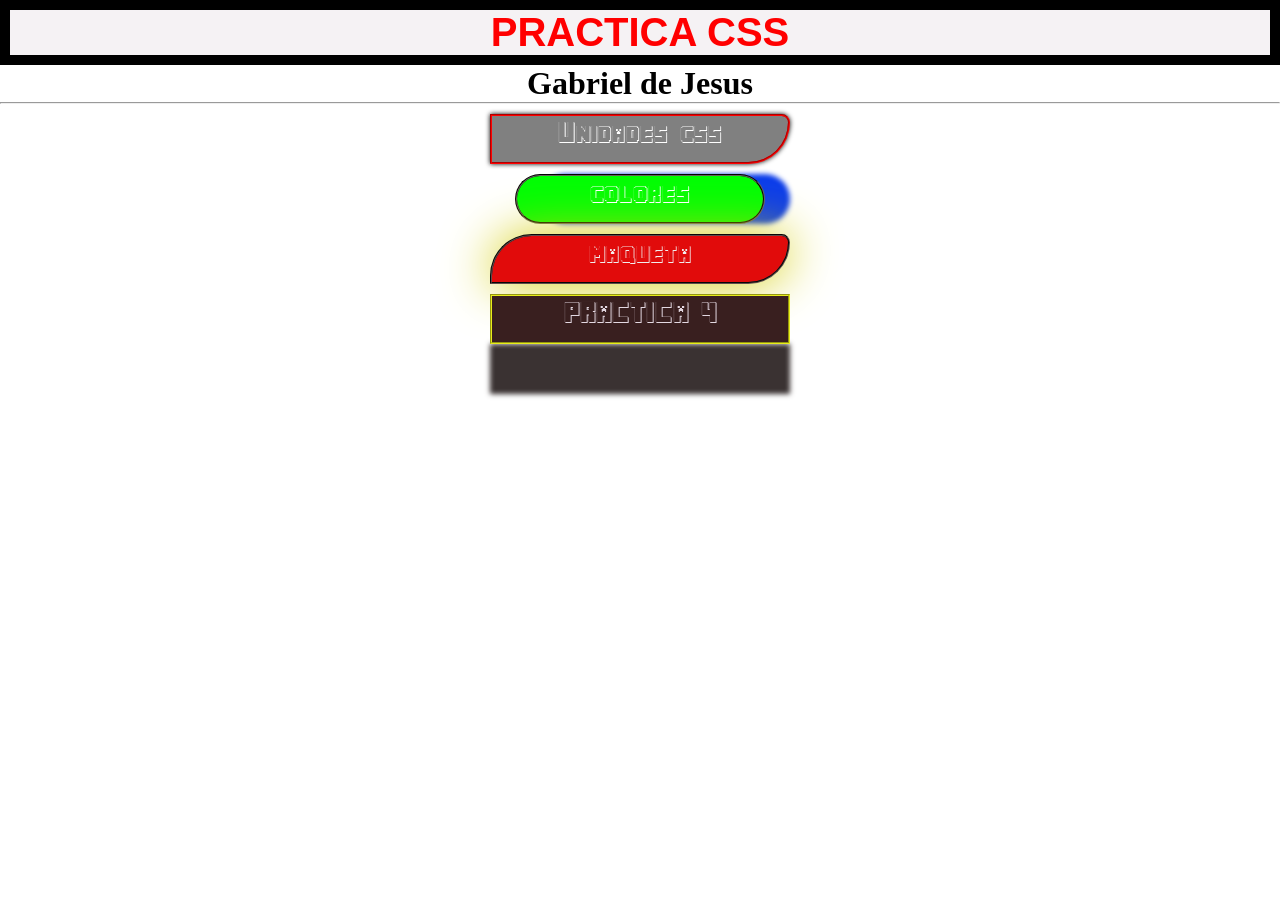
<file: index.html>
<!DOCTYPE html>
<html lang="en">
<head>
    <meta charset="UTF-8">
    <meta name="viewport" content="width=device-width, initial-scale=1.0">
    <title>Practicas html</title>
    <link rel="stylesheet" href="estilos.css">
    <style>
        .h1{
            color: red;
            font-size: 20px;
            border: 2px solid black;
            text-align: center;
            margin: 10px;
        }
    </style>
</head>
<body>
    
    <div style="color: red; font-size: 40px; font-family: Arial, sans-serif;font-weight: bold; text-align: center; background: #f5f2f4; border: 10px solid black">

        PRACTICA CSS
    </div>
    <center><h1>Gabriel de Jesus</h1></center>
    <hr>
    <a id="boton1" href="01unidades.html">Unidades css</a>
    <a id="boton2" href="02unidades.html">colores</a>
    <a id="boton3" href="maqueta.html">maqueta</a>
    <a id="boton4" href="11media.html">PRACTICA 4</a>
    
</body>
</html>
</file>
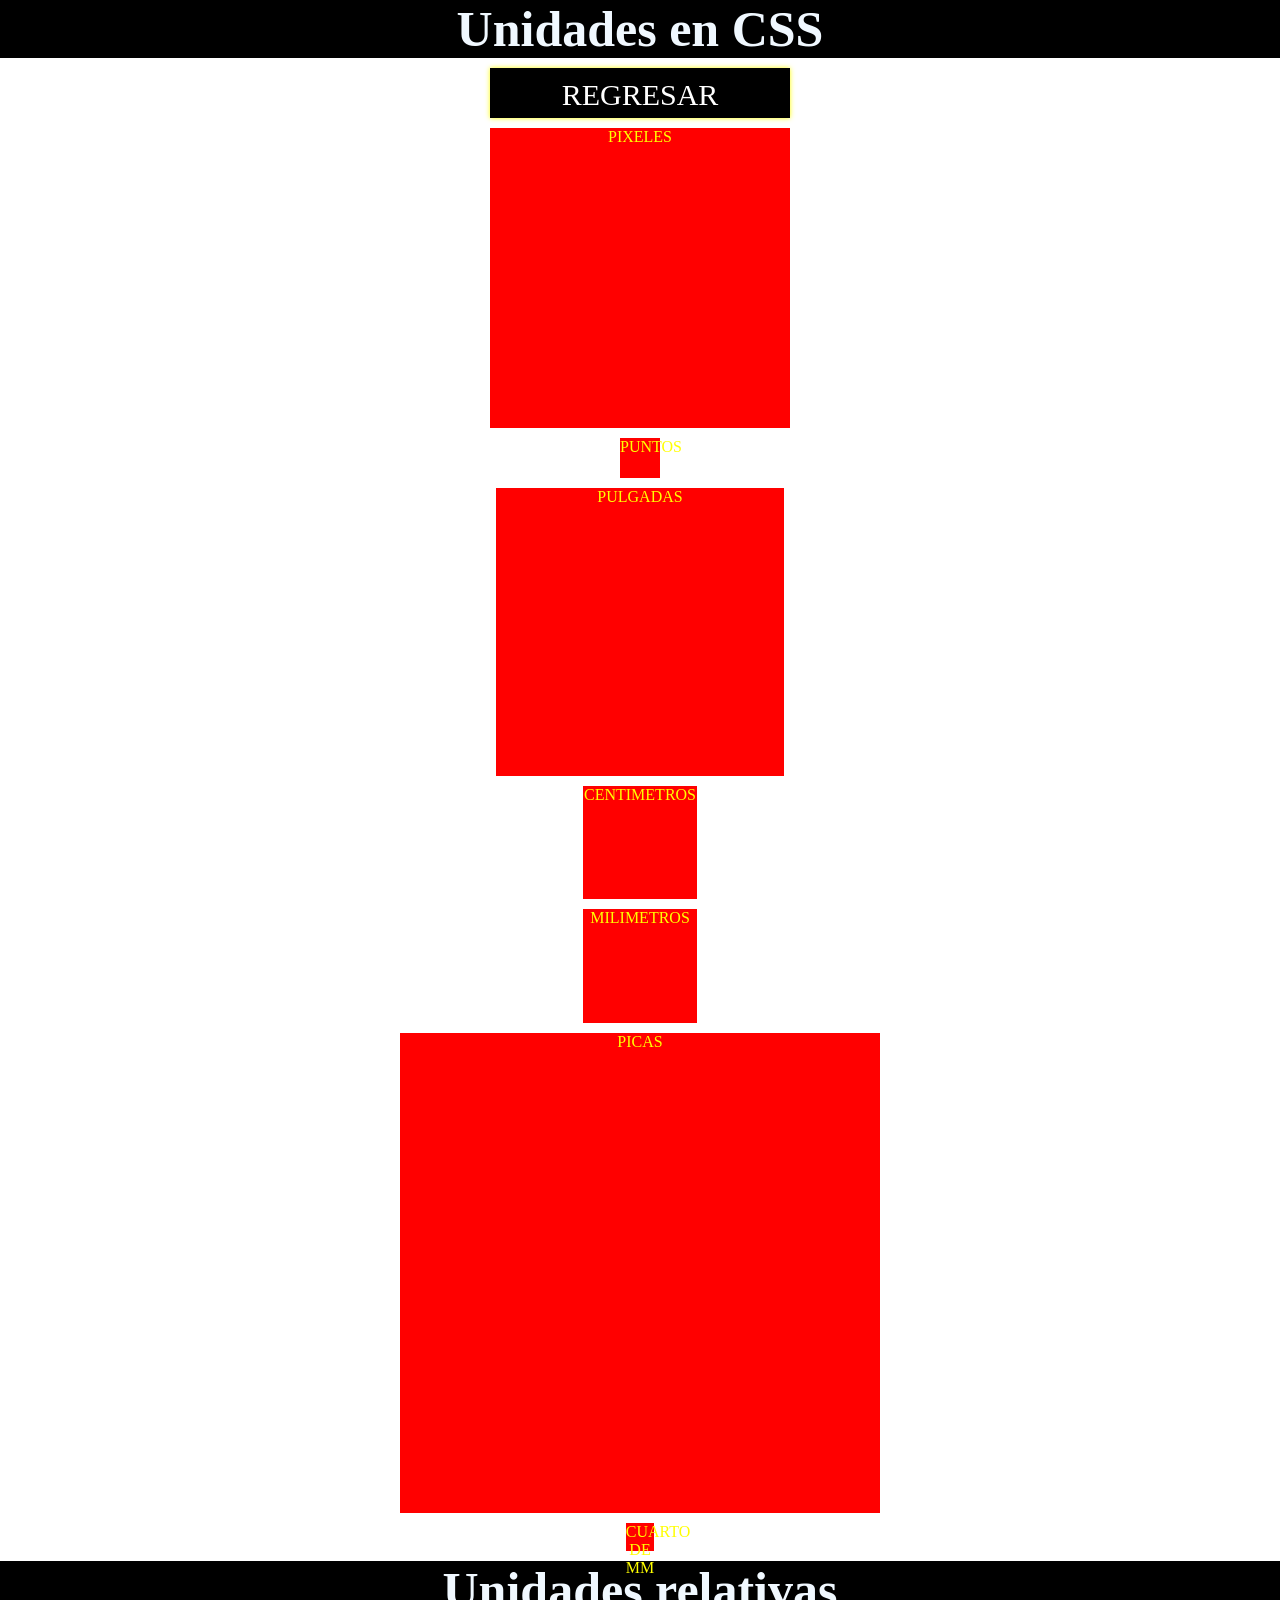
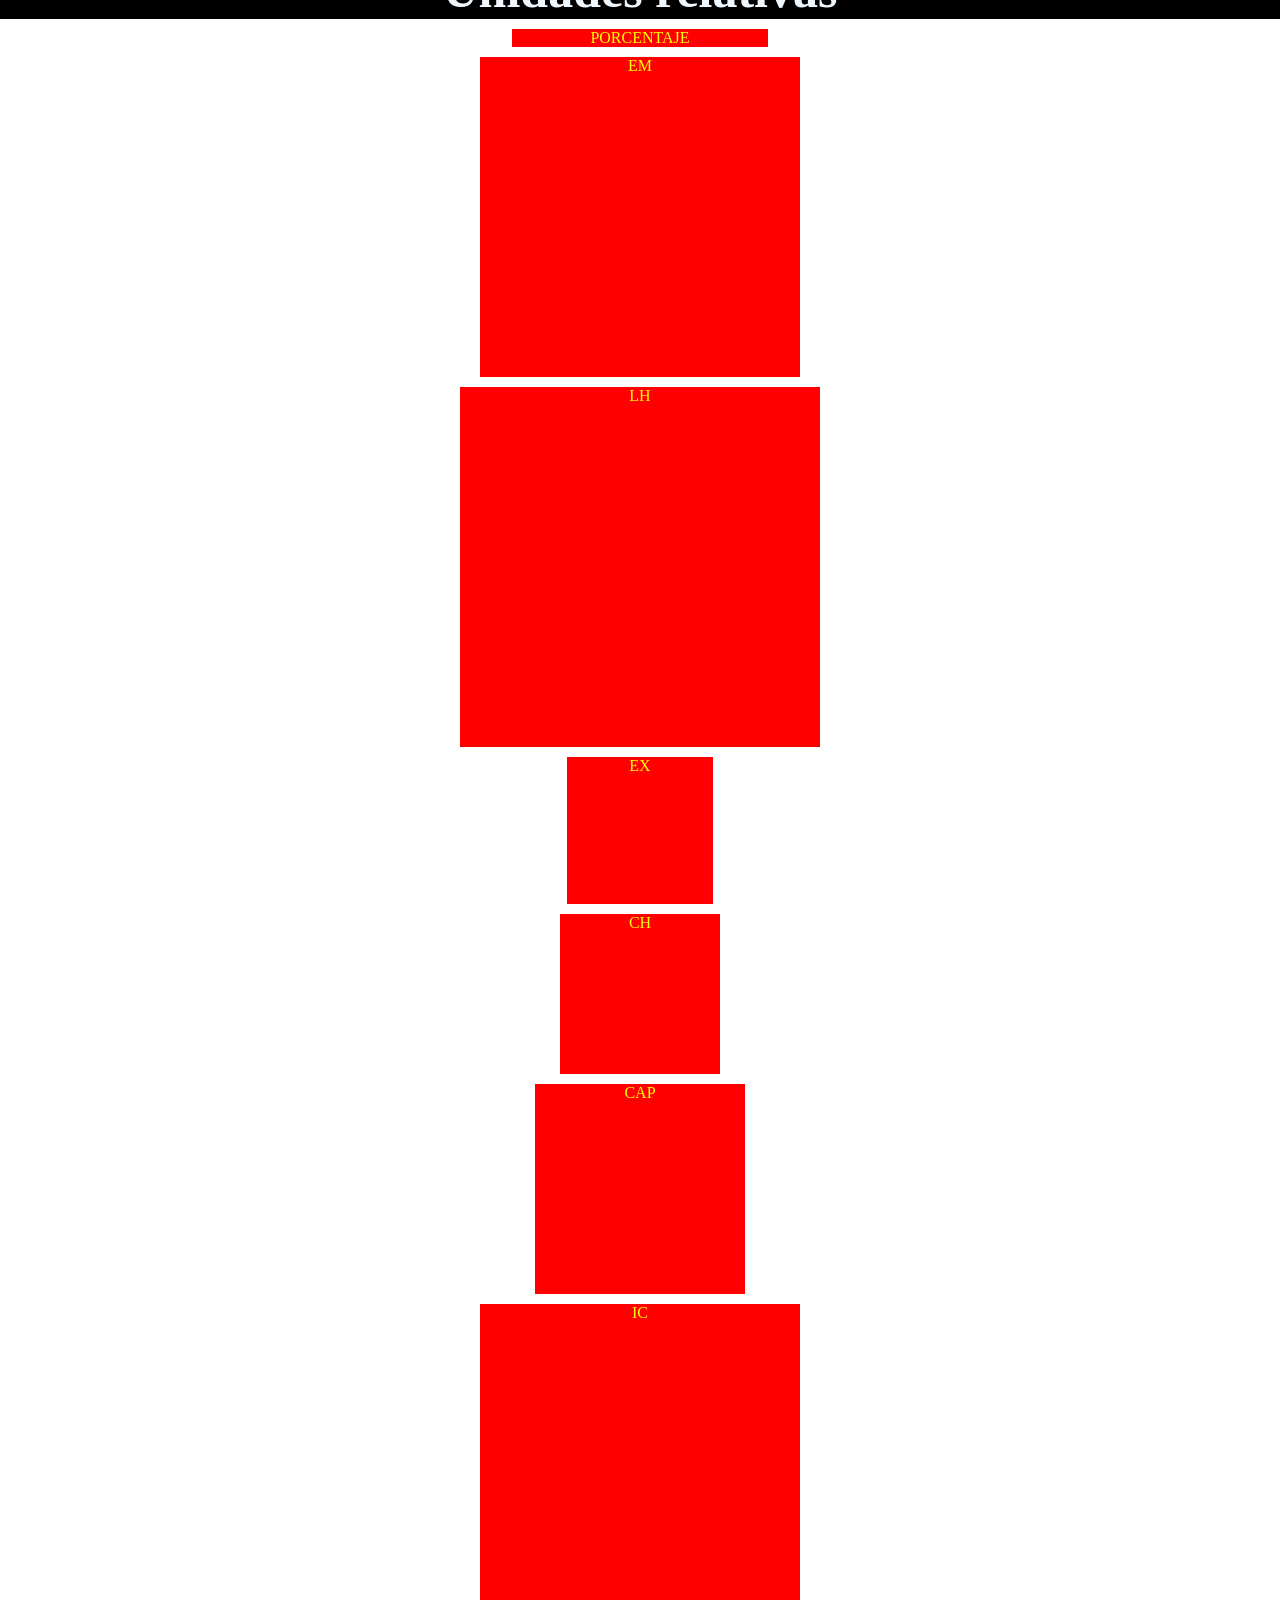
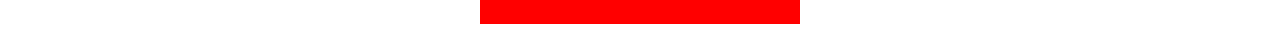
<file: 01unidades.html>
<!DOCTYPE html>
<html lang="en">
<head>
    <meta charset="UTF-8">
    <meta name="viewport" content="width=device-width, initial-scale=1.0">
    <title>Unidades en css</title>
    <link rel="stylesheet" href="css/01unidades.css">
</head>
<body>
    <h1>Unidades en CSS</h1>
    <a href="index.html">REGRESAR</a>
    <div id="uno">PIXELES</div>
    <div id="dos">PUNTOS</div>
    <div id="tres">PULGADAS</div>
    <div id="cuatro">CENTIMETROS</div>
    <div id="cinco">MILIMETROS</div>
    <div id="seis">PICAS</div>
    <div id="siete">CUARTO DE MM</div>

    <h1>Unidades relativas</h1>
    <div id="ocho">PORCENTAJE</div>
    <div id="nueve">EM</div>
    <div id="diez">LH</div>
    <div id="once">EX</div>
    <div id="doce">CH</div>
    <div id="trece">CAP</div>
    <div id="catorce">IC</div>
</body>
</html>
</file>
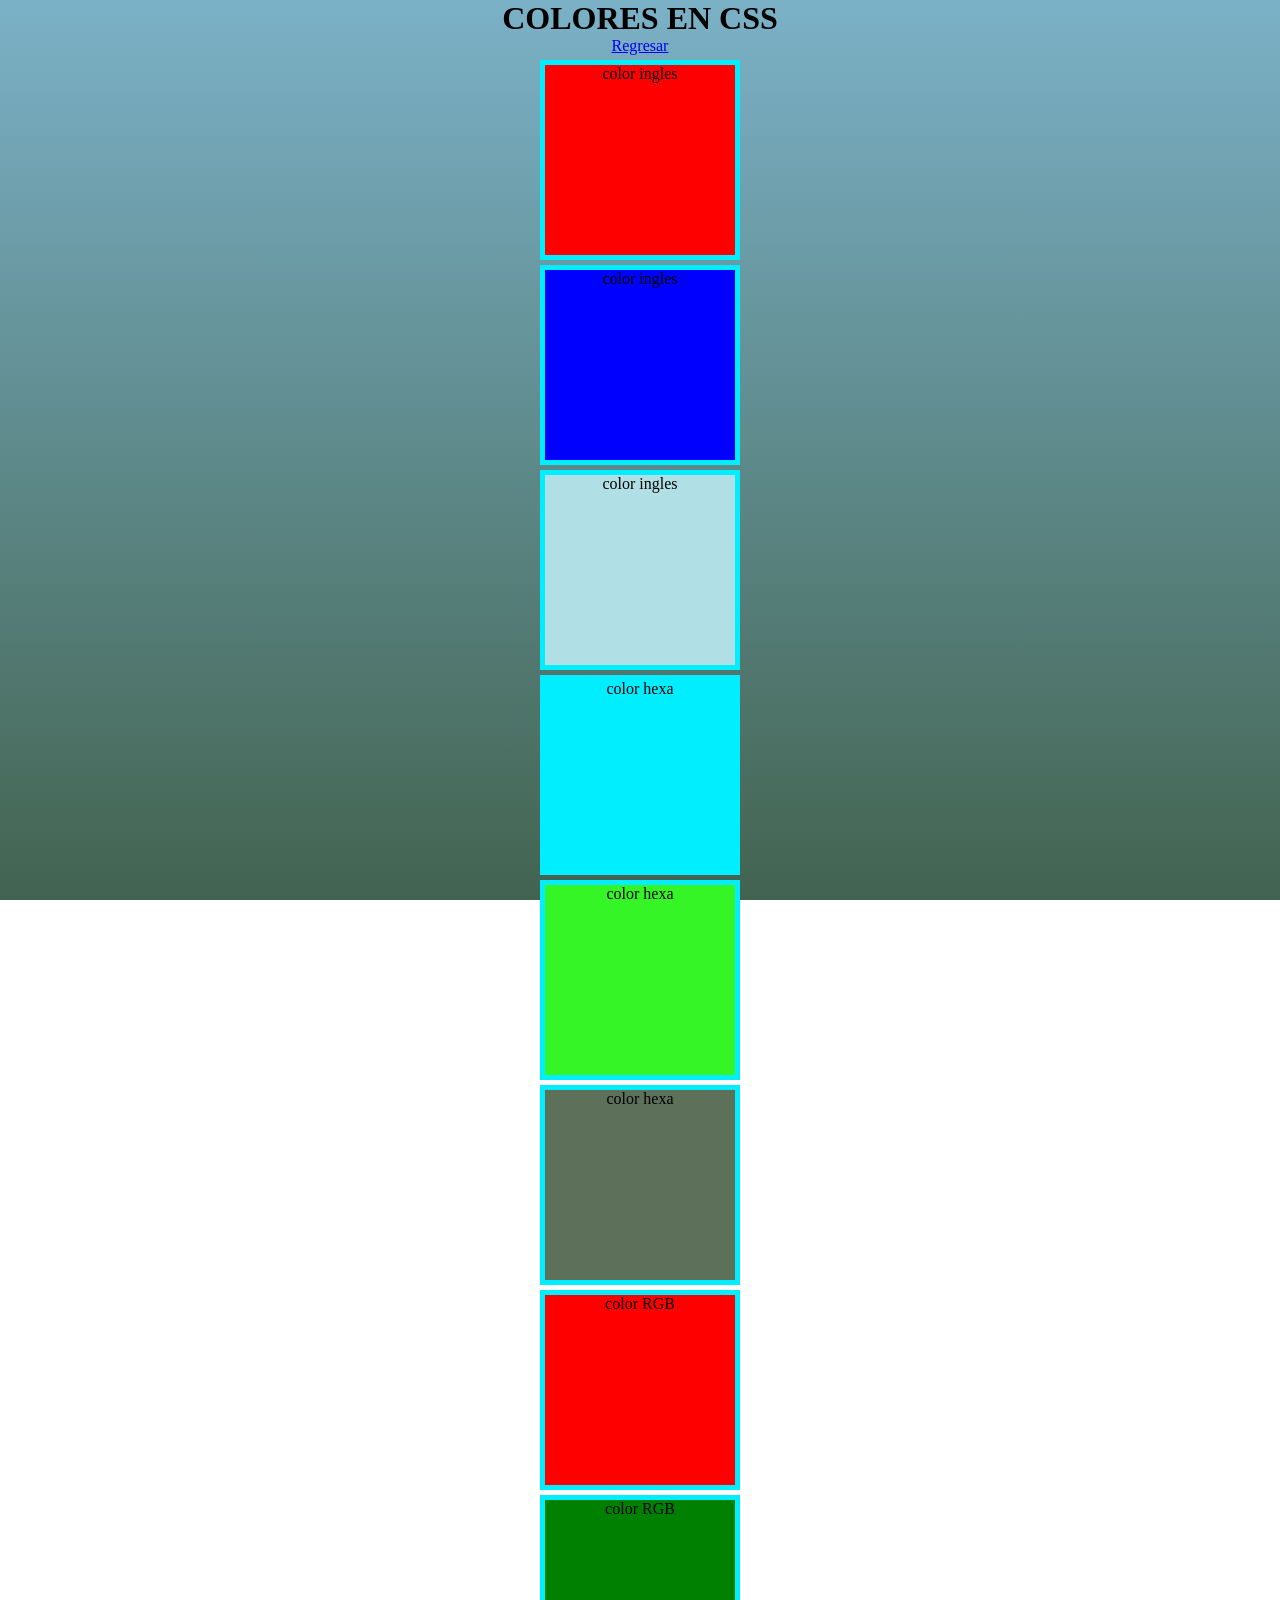
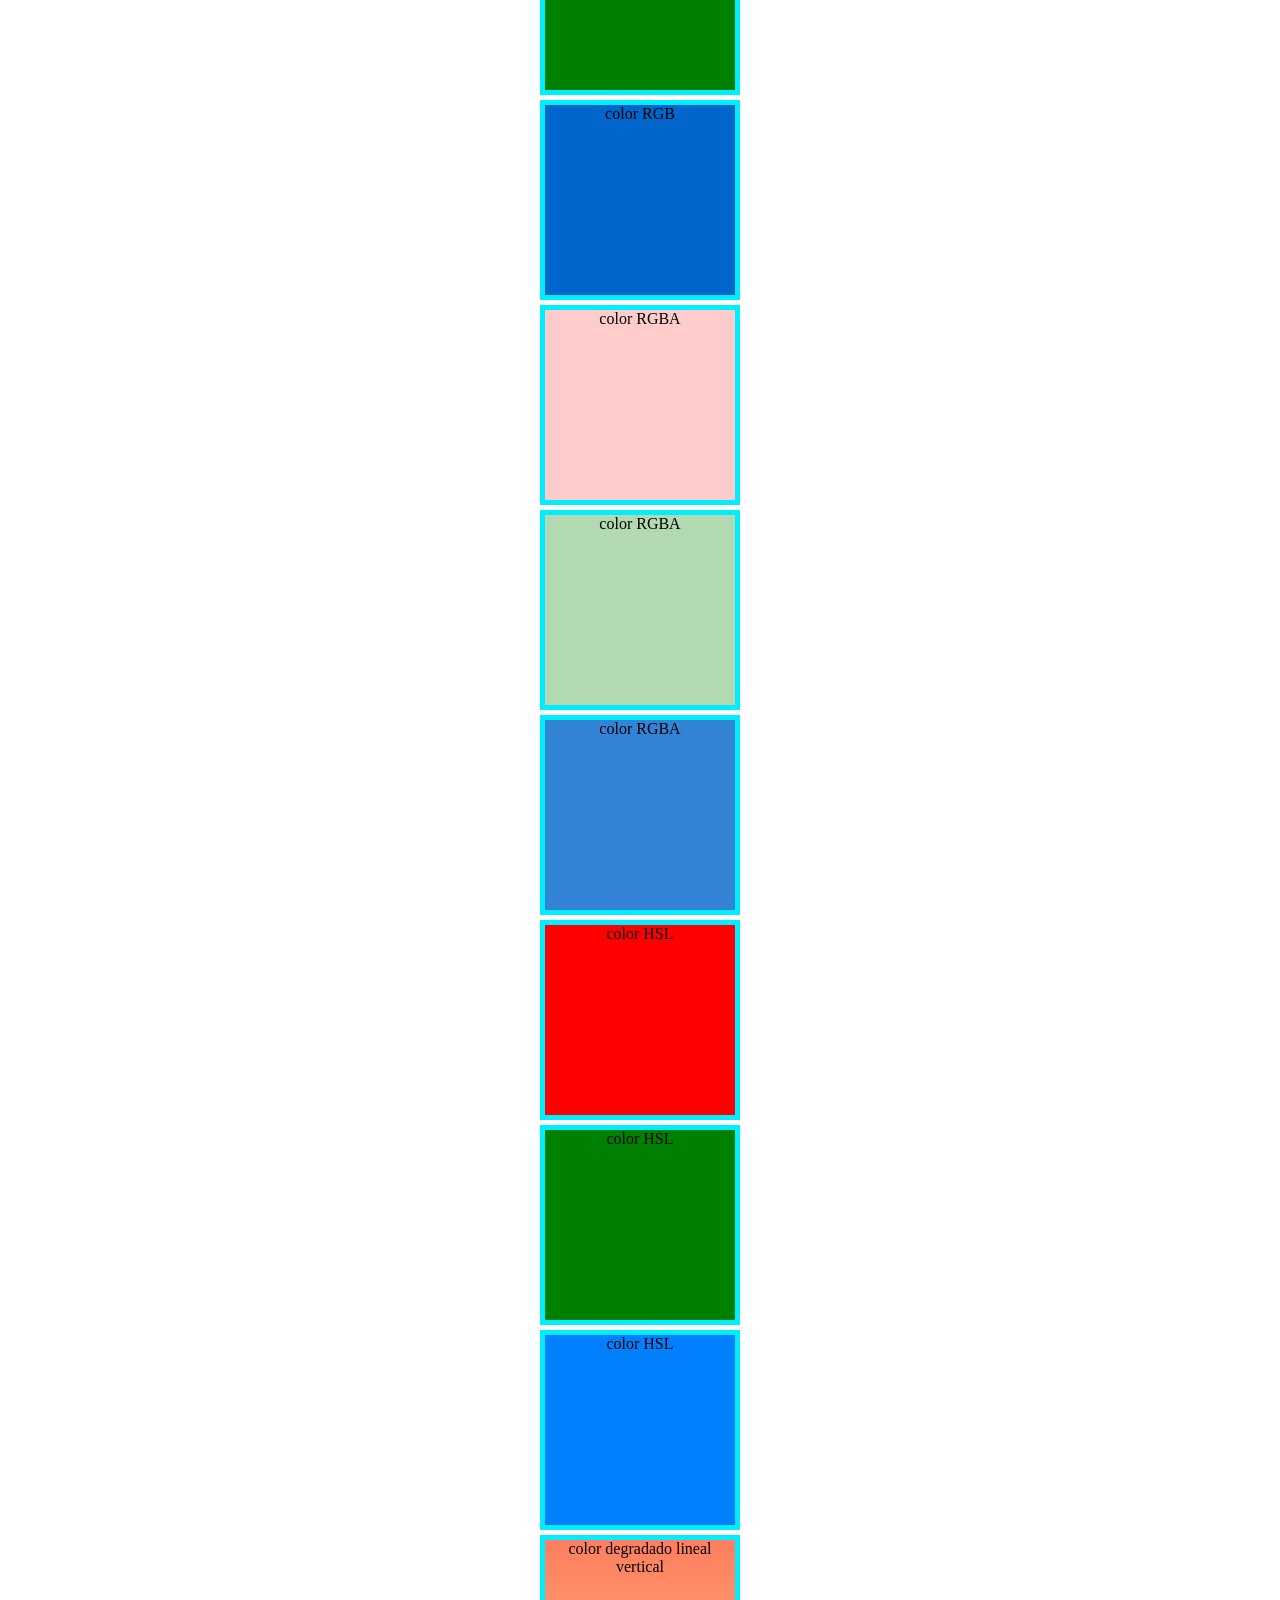
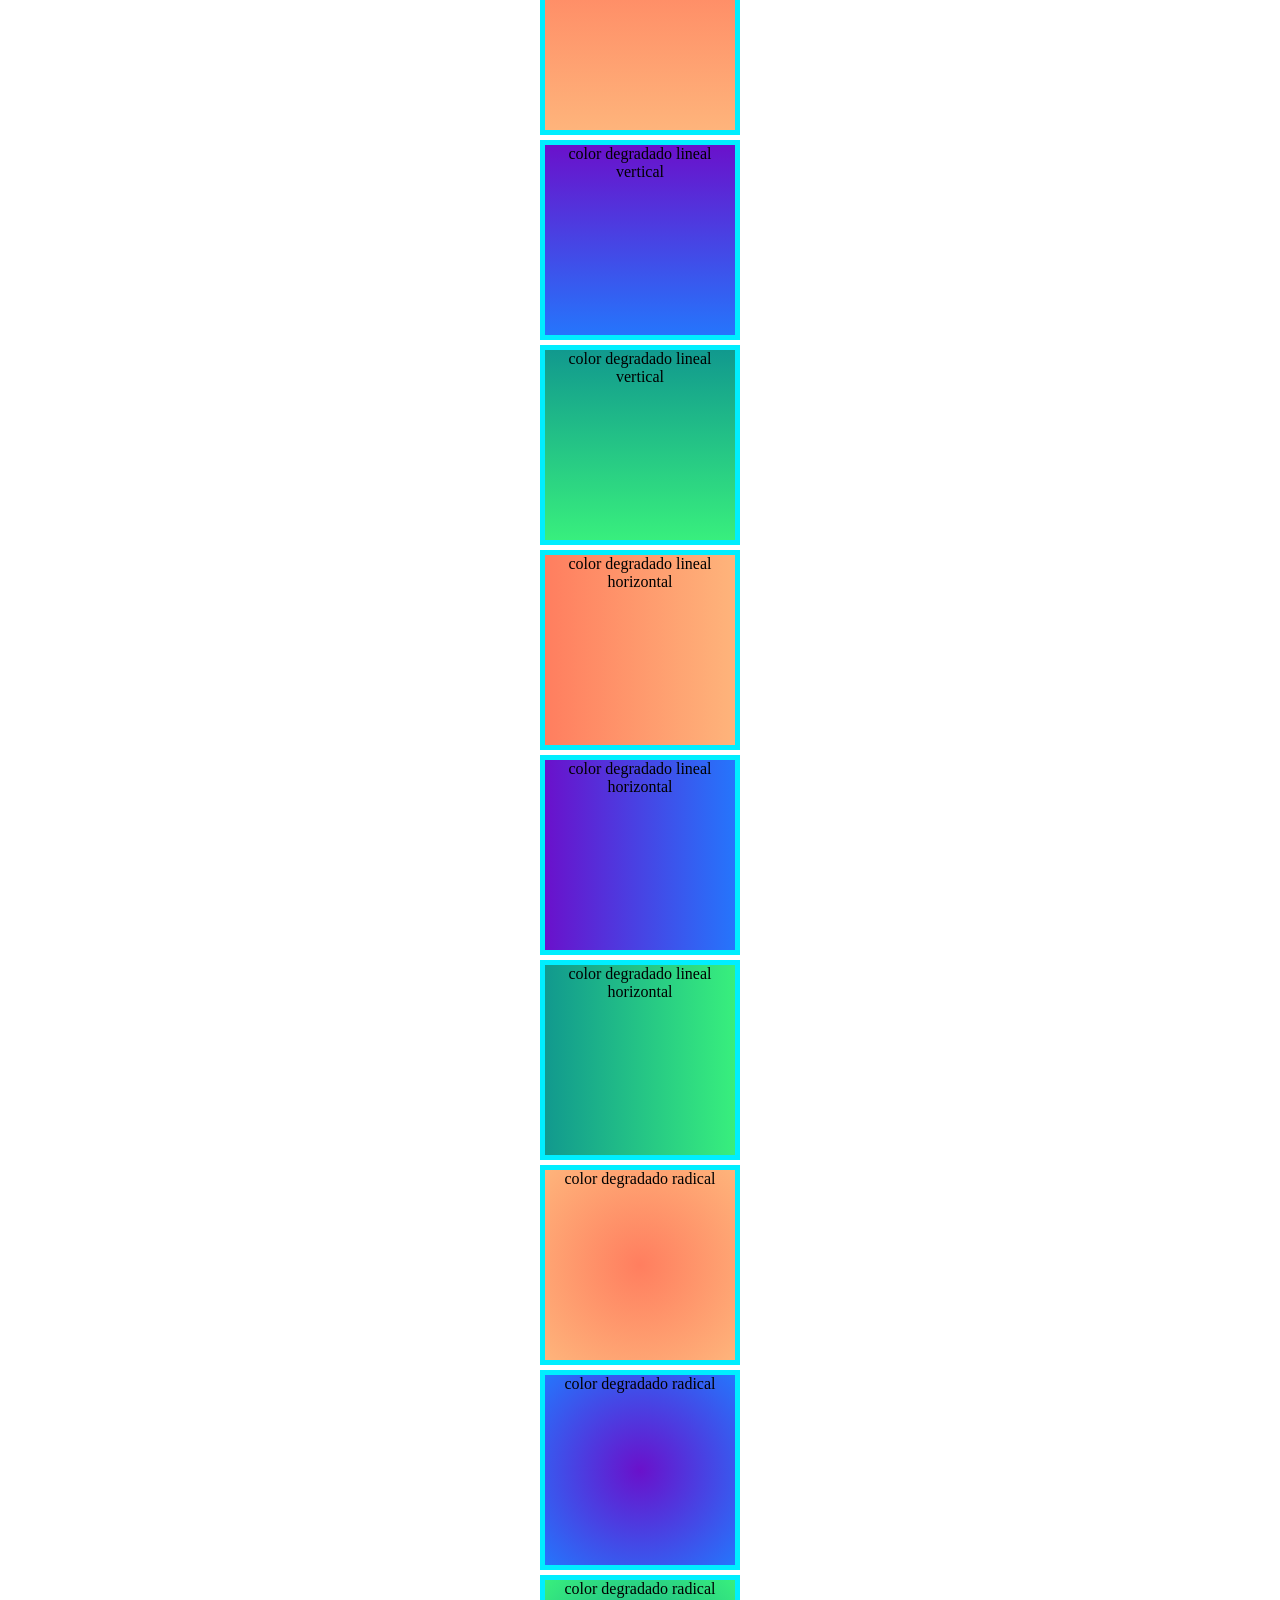
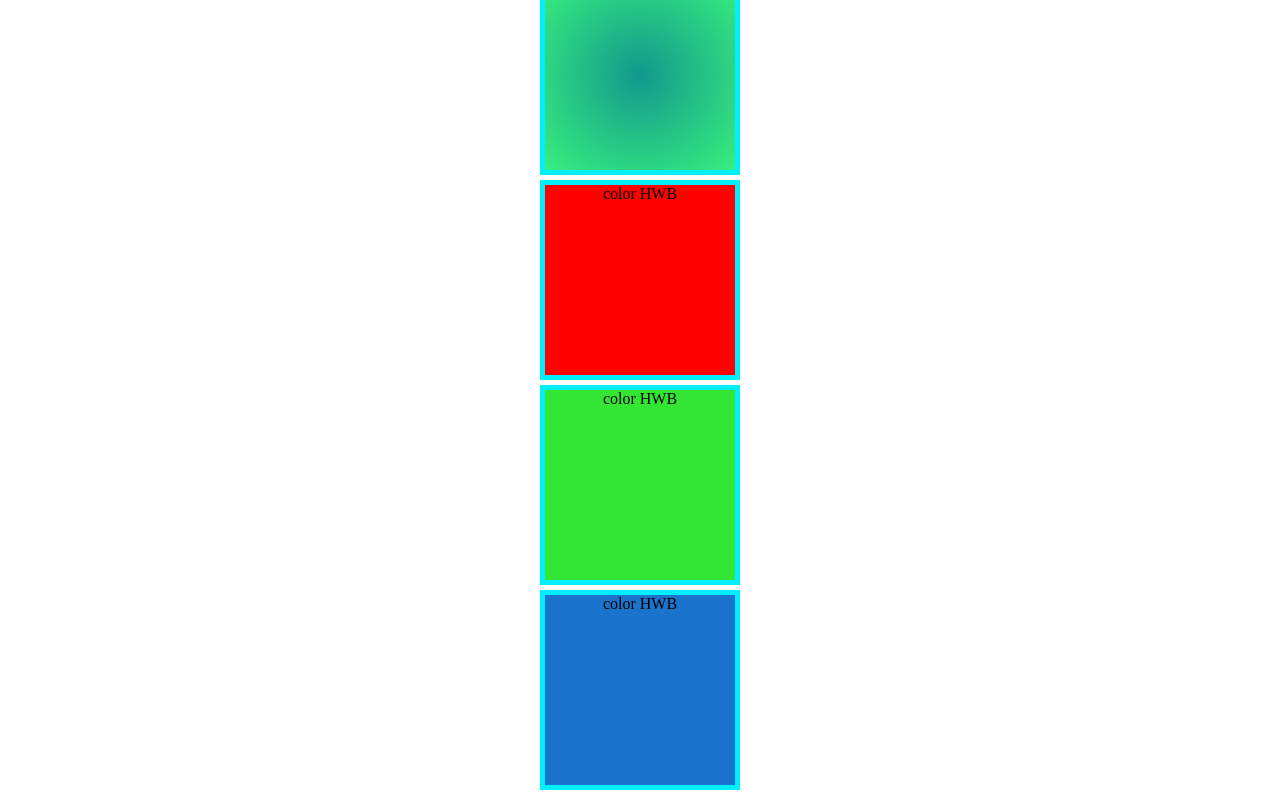
<file: 02unidades.html>
<!DOCTYPE html>
<html lang="en">
<head>
    <meta charset="UTF-8">
    <meta name="viewport" content="width=device-width, initial-scale=1.0">
    <title>Document</title>
    <link rel="stylesheet" href="css/02unidades.css">
</head>
<body>
    <h1>COLORES EN CSS</h1>
    <a href="index.html">Regresar</a>
    <div id="c1">color ingles</div>
    <div id="c2">color ingles</div>
    <div id="c3">color ingles</div>
    <div id="c4">color hexa</div>
    <div id="c5">color hexa</div>
    <div id="c6">color hexa</div>
    <div id="c7">color RGB</div>
    <div id="c8">color RGB</div>
    <div id="c9">color RGB</div>
    <div id="c10">color RGBA</div>
    <div id="c11">color RGBA</div>
    <div id="c12">color RGBA</div>
    <div id="c13">color HSL</div>
    <div id="c14">color HSL</div>
    <div id="c15">color HSL</div>
    <div id="c16">color degradado lineal vertical</div>
    <div id="c17">color degradado lineal vertical</div>
    <div id="c18">color degradado lineal vertical</div>
    <div id="c19">color degradado lineal horizontal</div>
    <div id="c20">color degradado lineal horizontal</div>
    <div id="c21">color degradado lineal horizontal</div>
    <div id="c22">color degradado radical</div>
    <div id="c23">color degradado radical</div>
    <div id="c24">color degradado radical</div>
    <div id="c25">color HWB</div>
    <div id="c26">color HWB</div>
    <div id="c27">color HWB</div>
</body>
</html>
</file>
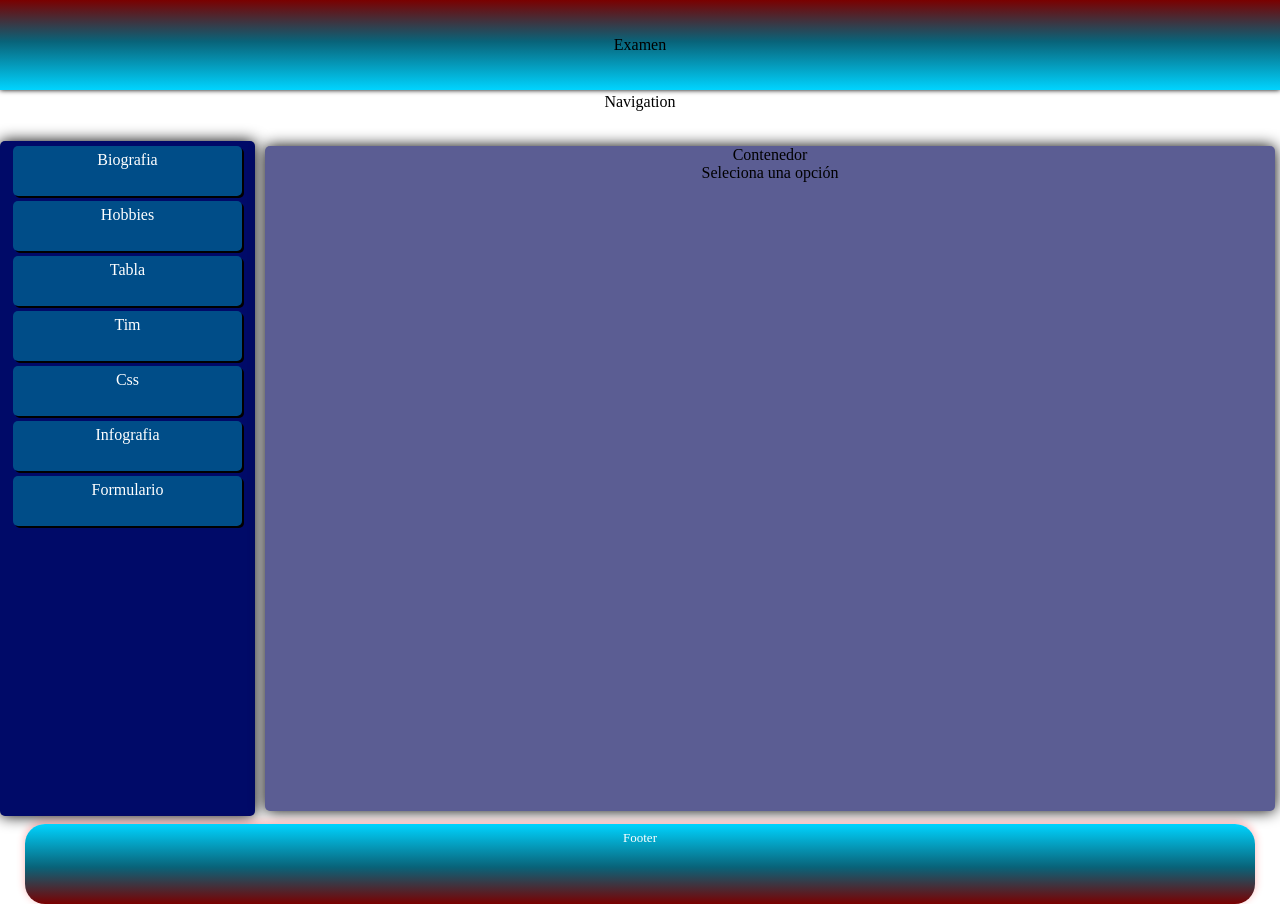
<file: 10maqueta.html>
<!DOCTYPE html>
<html lang="en">
<head>
    <meta charset="UTF-8">
    <meta name="viewport" content="width=device-width, initial-scale=1.0">
    <title>Maqueta</title>
    <link rel="stylesheet" href="css/10maqueta.css">
</head>
<body>
    <header>Examen</header>
    <nav>Navigation</nav>
    <main>
        <aside>
            <a id="boton" href="10maqueta01.html">Biografia</a>
            <a id="boton" href="10maqueta02.html">Hobbies</a>
            <a id="boton" href="10maqueta03.html">Tabla</a>
            <a id="boton" href="10maqueta04.html">Tim</a>
            <a id="boton" href="10maqueta05.html">Css</a>
            <a id="boton" href="10maqueta06.html">Infografia</a>
            <a id="boton" href="10maqueta07.html">Formulario</a>
        </aside>
        <section>Contenedor
            <p>Seleciona una opción</p>
        </section>
    </main>
    <footer>Footer</footer>
</body>
</html>
</file>
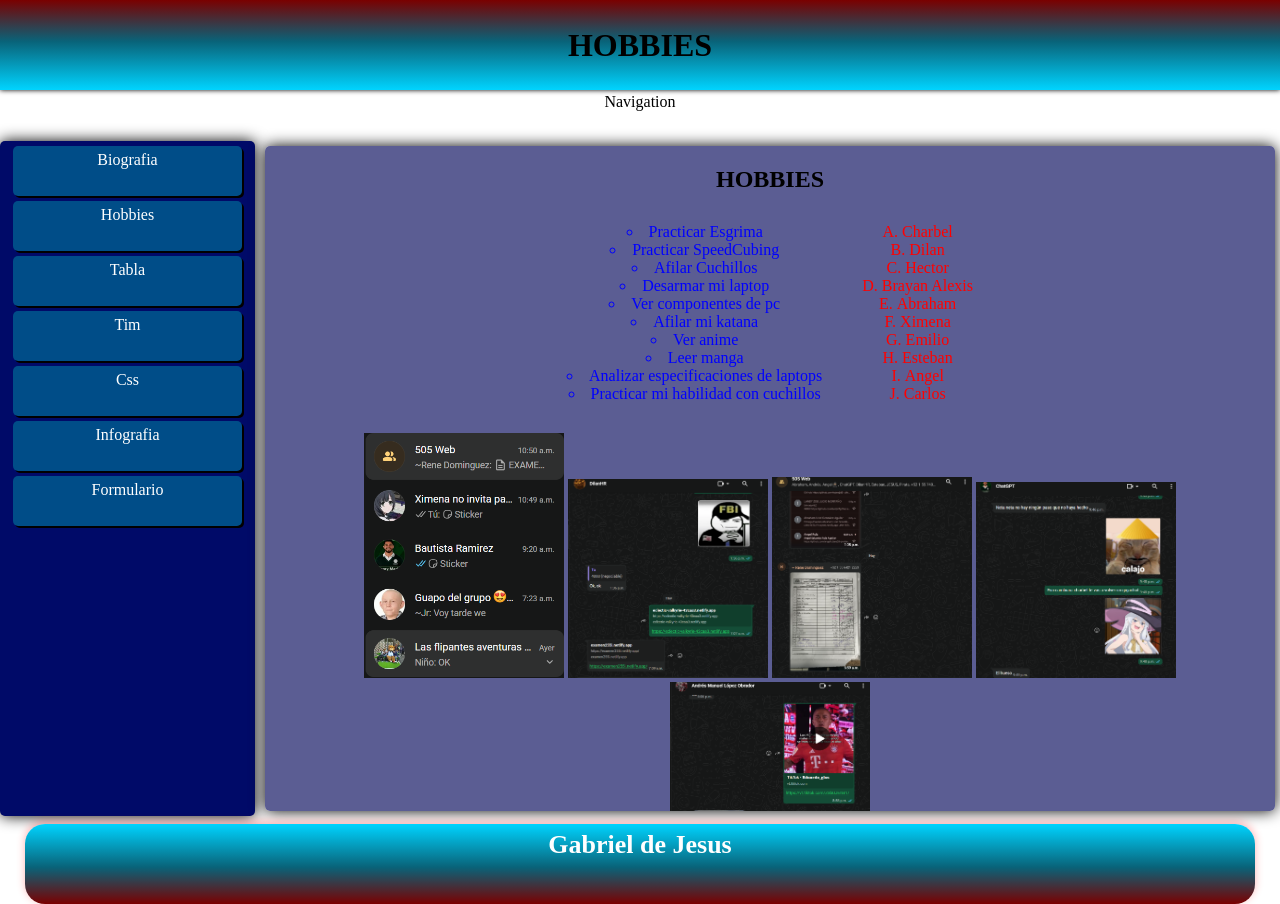
<file: 10maqueta02.html>
<!DOCTYPE html>
<html lang="en">
<head>
    <meta charset="UTF-8">
    <meta name="viewport" content="width=device-width, initial-scale=1.0">
    <title>Maqueta</title>
    <link rel="stylesheet" href="css/10maqueta.css">
</head>
<body>
    <header><h1>HOBBIES</h1></header>
    <nav>Navigation</nav>
    <main>
        <aside>
            <a id="boton" href="10maqueta01.html">Biografia</a>
            <a id="boton" href="#">Hobbies</a>
            <a id="boton" href="10maqueta03.html">Tabla</a>
            <a id="boton" href="10maqueta04.html">Tim</a>
            <a id="boton" href="10maqueta05.html">Css</a>
            <a id="boton" href="10maqueta06.html">Infografia</a>
            <a id="boton" href="10maqueta07.html">Formulario</a>
        </aside>
        <section>
            <table style="margin: 20px auto; border-collapse: collapse;">
            <thead>
                <tr>
                    <th colspan="2" style="text-align: center; padding-bottom: 20px;">
                        <h1>HOBBIES</h1>
                    </th>
                </tr>
            </thead>
            <tbody>
                <tr>
                    <td style="vertical-align: top; padding: 10px 20px;">
                        <ul type="circle" style="color: blue; list-style-position: inside; margin: 0; padding: 0;">
                            <li>Practicar Esgrima</li>
                            <li>Practicar SpeedCubing</li>
                            <li>Afilar Cuchillos</li>
                            <li>Desarmar mi laptop</li>
                            <li>Ver componentes de pc</li>
                            <li>Afilar mi katana</li>
                            <li>Ver anime</li>
                            <li>Leer manga</li>
                            <li>Analizar especificaciones de laptops</li>
                            <li>Practicar mi habilidad con cuchillos</li>
                        </ul>
                    </td>
                    <td style="vertical-align: top; padding: 10px 20px;">
                        <ol type="A" style="color: red; list-style-position: inside; margin: 0; padding: 0;">
                            <li>Charbel</li>
                            <li>Dilan</li>
                            <li>Hector</li>
                            <li>Brayan Alexis</li>
                            <li>Abraham</li>
                            <li>Ximena</li>
                            <li>Emilio</li>
                            <li>Esteban</li>
                            <li>Angel</li>
                            <li>Carlos</li>
                        </ol>
                    </td>
                </tr>
            </tbody>
        </table>
            
                
                <ul type="disc" style="color: green;">
                    <img src="archivos/Captura de pantalla 2026-09-30 114810.png" alt="" srcset="">
                    <img src="archivos/Captura de pantalla 2026-10-01 094318.png" alt="" srcset="">
                    <img src="archivos/Captura de pantalla 2026-10-01 094336.png" alt="" srcset="">
                    <img src="archivos/Captura de pantalla 2026-10-01 094349.png" alt="" srcset="">
                    <img src="archivos/Captura de pantalla 2026-10-01 094411.png" alt="" srcset="">
                </ul>
        </section>
    </main>
    <footer><h1>Gabriel de Jesus</h1></footer>
</body>
</html>
</file>
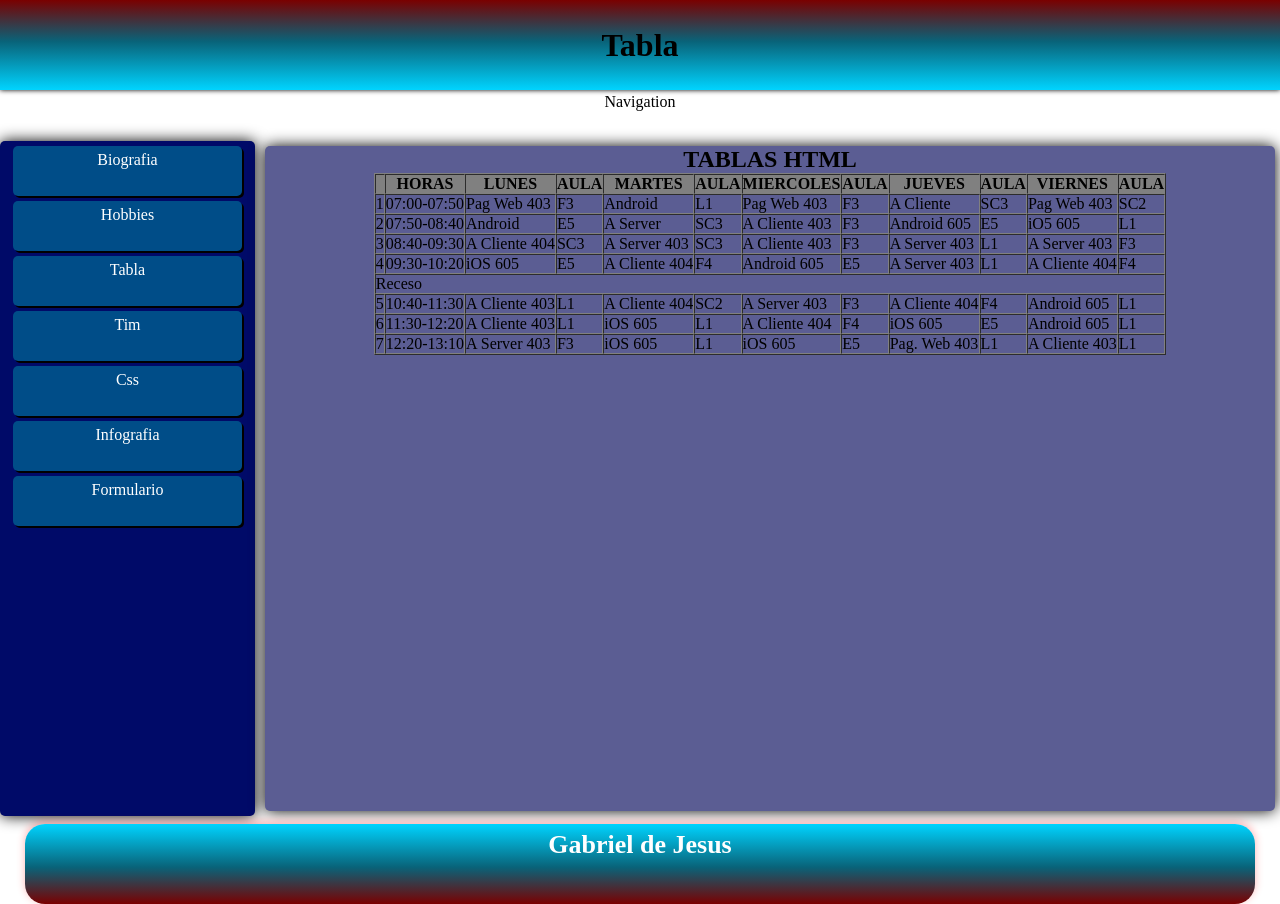
<file: 10maqueta03.html>
<!DOCTYPE html>
<html lang="en">
<head>
    <meta charset="UTF-8">
    <meta name="viewport" content="width=device-width, initial-scale=1.0">
    <title>Maqueta</title>
    <link rel="stylesheet" href="css/10maqueta.css">
</head>
<body>
    <header><h1>Tabla</h1></header>
    <nav>Navigation</nav>
    <main>
        <aside>
            <a id="boton" href="10maqueta01.html">Biografia</a>
            <a id="boton" href="10maqueta02.html">Hobbies</a>
            <a id="boton" href="#">Tabla</a>
            <a id="boton" href="10maqueta04.html">Tim</a>
            <a id="boton" href="10maqueta05.html">Css</a>
            <a id="boton" href="10maqueta06.html">Infografia</a>
            <a id="boton" href="10maqueta07.html">Formulario</a>
        </aside>
        <section>
            <center>
                <h1>TABLAS HTML</h1>

                <table style="display: flexbox;" border cellspacing="0" cellpadding="10" center>
                <tr bgcolor="gray">
                    <th></th>
                    <th>HORAS</th> 
                    <th>LUNES</th>
                    <th>AULA</th>
                    <th>MARTES</th>
                    <th>AULA</th>
                    <th>MIERCOLES</th>
                    <th>AULA</th>
                    <th>JUEVES</th>
                    <th>AULA</th>
                    <th>VIERNES</th>
                    <th>AULA</th>
                </tr>
                <tr type="center">
                    <td>1</td>
                    <td>07:00-07:50</td>
                    <td>Pag Web 403</td>
                    <td>F3</td>
                    <td>Android</td>
                    <td>L1</td>
                    <td>Pag Web 403</td>
                    <td>F3</td>
                    <td>A Cliente</td>
                    <td>SC3</td>
                    <td>Pag Web 403</td>
                    <td>SC2</td>
                </tr>
                <tr type="center">
                    <td>2</td>
                    <td>07:50-08:40</td>
                    <td>Android</td>
                    <td>E5</td>
                    <td>A Server</td>
                    <td>SC3</td>
                    <td>A Cliente 403</td>
                    <td>F3</td>
                    <td>Android 605</td>
                    <td>E5</td>
                    <td>iO5 605</td>
                    <td>L1</td>
                </tr>
                <tr type="center">
                    <td>3</td>
                    <td>08:40-09:30</td>
                    <td>A Cliente 404</td>
                    <td>SC3</td>
                    <td>A Server 403</td>
                    <td>SC3</td>
                    <td>A Cliente 403</td>
                    <td>F3</td>
                    <td>A Server 403</td>
                    <td>L1</td>
                    <td>A Server 403</td>
                    <td>F3</td>
                </tr>
                <tr type="center">
                    <td>4</td>
                    <td>09:30-10:20</td>
                    <td>iOS 605</td>
                    <td>E5</td>
                    <td>A Cliente 404</td>
                    <td>F4</td>
                    <td>Android 605</td>
                    <td>E5</td>
                    <td>A Server 403</td>
                    <td>L1</td>
                    <td>A Cliente 404</td>
                    <td>F4</td>
                </tr>
                <tr type="center">
                    <td colspan="12">Receso</td>
                </tr>
                <tr type="center">
                    <td>5</td>
                    <td>10:40-11:30</td>
                    <td>A Cliente 403</td>
                    <td>L1</td>
                    <td>A Cliente 404</td>
                    <td>SC2</td>
                    <td>A Server 403</td>
                    <td>F3</td>
                    <td>A Cliente 404</td>
                    <td>F4</td>
                    <td>Android 605</td>
                    <td>L1</td>
                </tr>
                <tr type="center">
                    <td>6</td>
                    <td>11:30-12:20</td>
                    <td>A Cliente 403</td>
                    <td>L1</td>
                    <td>iOS 605</td>
                    <td>L1</td>
                    <td>A Cliente 404</td>
                    <td>F4</td>
                    <td>iOS 605</td>
                    <td>E5</td>
                    <td>Android 605</td>
                    <td>L1</td>
                </tr>
                <tr type="center">
                    <td>7</td>
                    <td>12:20-13:10</td>
                    <td>A Server 403</td>
                    <td>F3</td>
                    <td>iOS 605</td>
                    <td>L1</td>
                    <td>iOS 605</td>
                    <td>E5</td>
                    <td>Pag. Web 403</td>
                    <td>L1</td>
                    <td>A Cliente 403</td>
                    <td>L1</td>
                </tr>
            </table>
            </center>
        </section>
    </main>
    <footer><h1>Gabriel de Jesus</h1></footer>
</body>
</html>
</file>
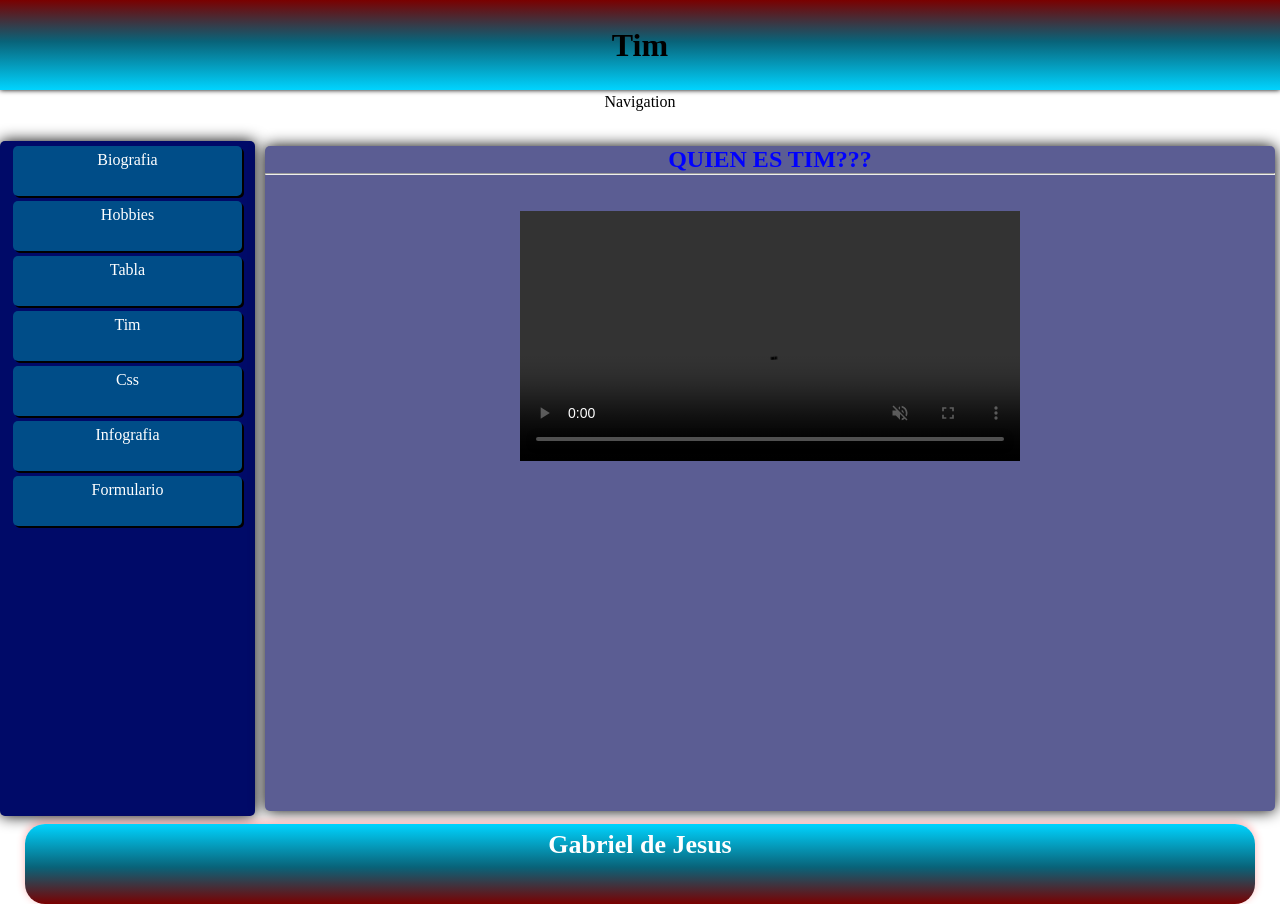
<file: 10maqueta04.html>
<!DOCTYPE html>
<html lang="en">
<head>
    <meta charset="UTF-8">
    <meta name="viewport" content="width=device-width, initial-scale=1.0">
    <title>Maqueta</title>
    <link rel="stylesheet" href="css/10maqueta.css">
</head>
<body>
    <header><h1>Tim</h1></header>
    <nav>Navigation</nav>
    <main>
        <aside>
            <a id="boton" href="10maqueta01.html">Biografia</a>
            <a id="boton" href="10maqueta02.html">Hobbies</a>
            <a id="boton" href="10maqueta03.html">Tabla</a>
            <a id="boton" href="10maqueta04.html">Tim</a>
            <a id="boton" href="10maqueta05.html">Css</a>
            <a id="boton" href="10maqueta06.html">Infografia</a>
            <a id="boton" href="10maqueta07.html">Formulario</a>
        </aside>
        <section>
            <center>
                <h1 style="color: blue;">QUIEN ES TIM???</h1>
                <hr>
                <br>
                <br>
                <video src="archivos/tim.mp4" controls autoplay muted></video>
            </center>
        </section>
    </main>
    <footer><h1>Gabriel de Jesus</h1></footer>
</body>
</html>
</file>
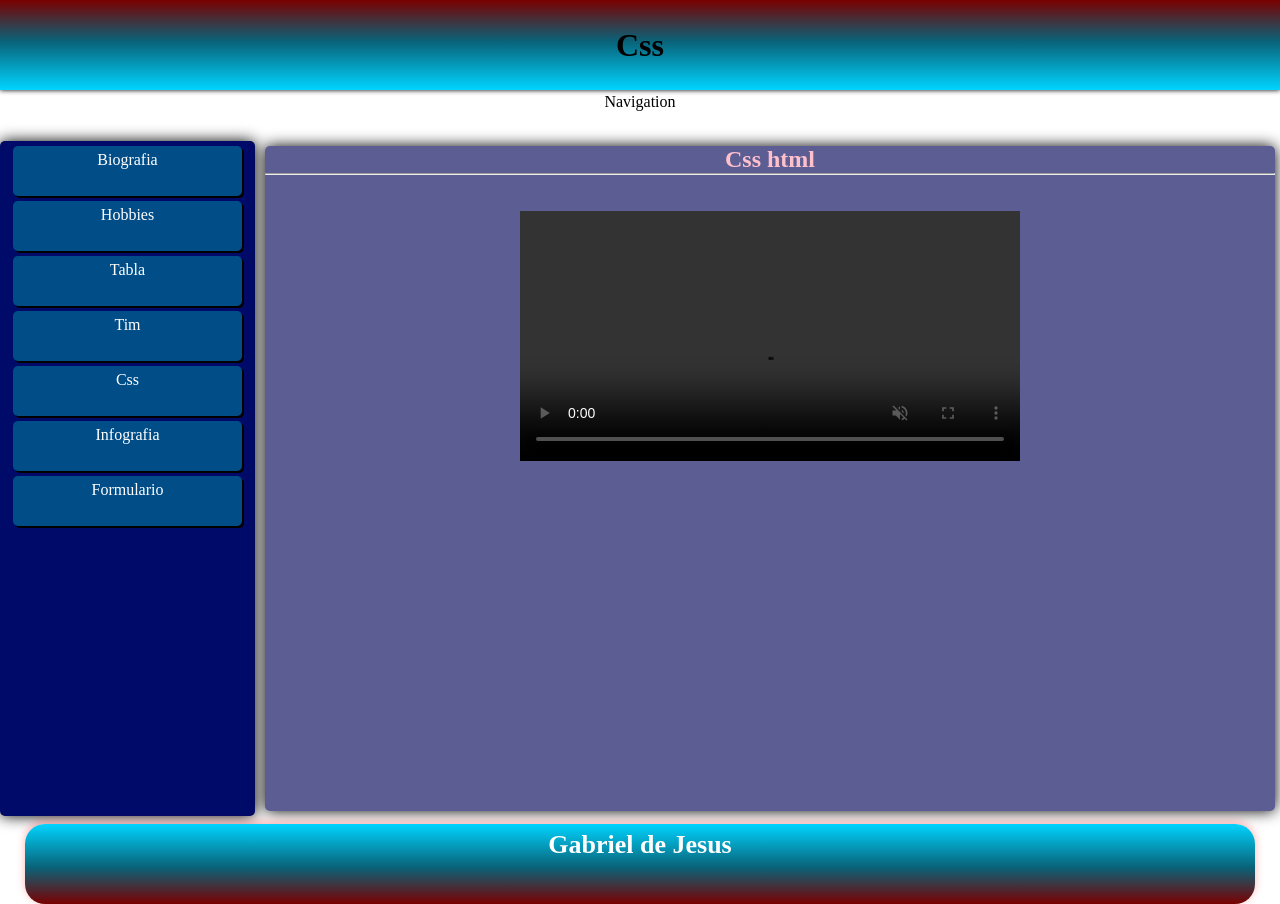
<file: 10maqueta05.html>
<!DOCTYPE html>
<html lang="en">
<head>
    <meta charset="UTF-8">
    <meta name="viewport" content="width=device-width, initial-scale=1.0">
    <title>Maqueta</title>
    <link rel="stylesheet" href="css/10maqueta.css">
</head>
<body>
    <header><h1>Css</h1></header>
    <nav>Navigation</nav>
    <main>
        <aside>
            <a id="boton" href="10maqueta01.html">Biografia</a>
            <a id="boton" href="10maqueta02.html">Hobbies</a>
            <a id="boton" href="10maqueta03.html">Tabla</a>
            <a id="boton" href="10maqueta04.html">Tim</a>
            <a id="boton" href="10maqueta05.html">Css</a>
            <a id="boton" href="10maqueta06.html">Infografia</a>
            <a id="boton" href="10maqueta07.html">Formulario</a>
        </aside>
        <section>
            <center>
                <h1 style="color: pink;">Css html</h1>
                <hr>
                <br>
                <br>
                <video src="archivos/2026-10-04 16-51-54.mp4" controls autoplay muted></video>
            </center>
        </section>
    </main>
    <footer><h1>Gabriel de Jesus</h1></footer>
</body>
</html>
</file>
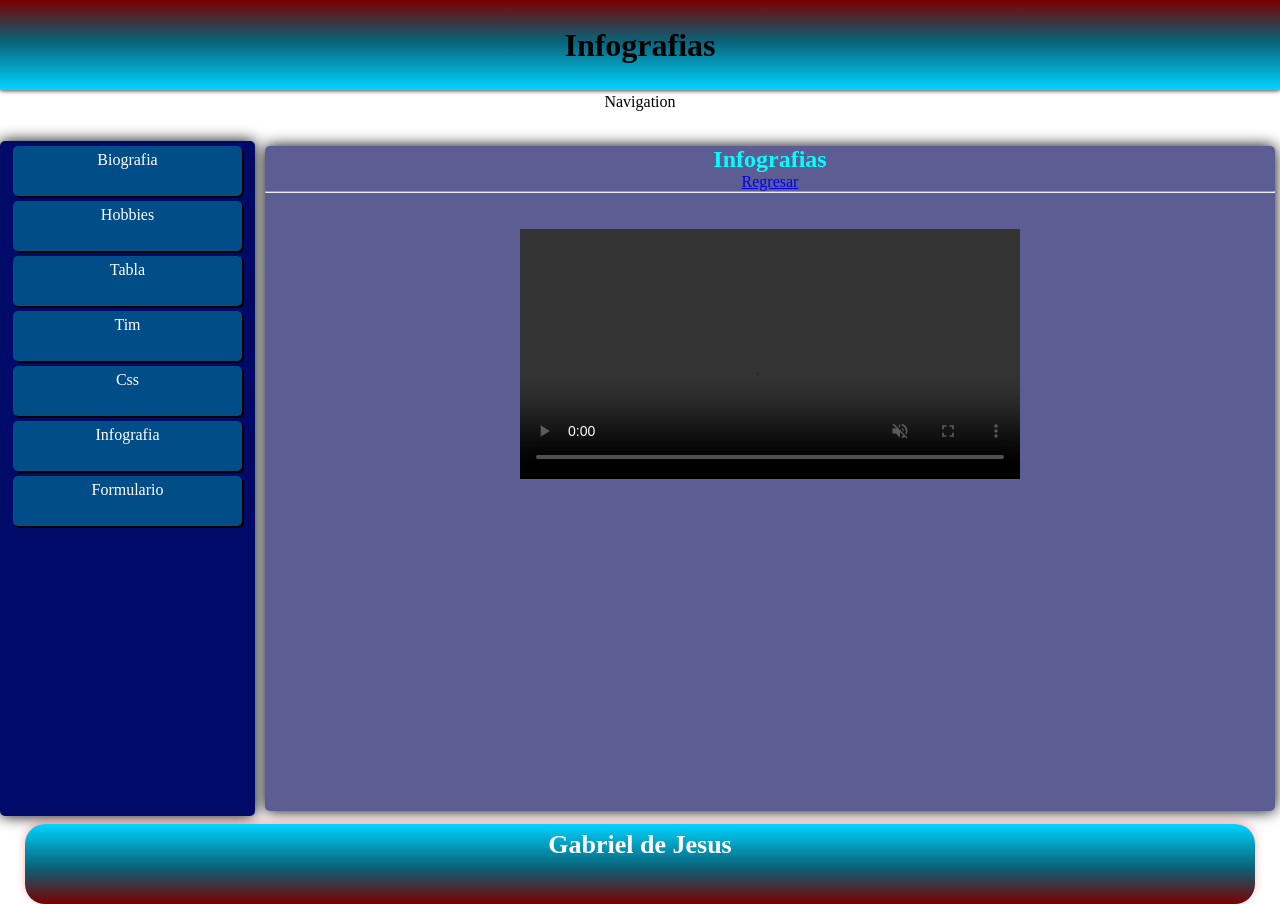
<file: 10maqueta06.html>
<!DOCTYPE html>
<html lang="en">
<head>
    <meta charset="UTF-8">
    <meta name="viewport" content="width=device-width, initial-scale=1.0">
    <title>Maqueta</title>
    <link rel="stylesheet" href="css/10maqueta.css">
</head>
<body>
    <header><h1>Infografias</h1></header>
    <nav>Navigation</nav>
    <main>
        <aside>
            <a id="boton" href="10maqueta01.html">Biografia</a>
            <a id="boton" href="10maqueta02.html">Hobbies</a>
            <a id="boton" href="10maqueta03.html">Tabla</a>
            <a id="boton" href="10maqueta04.html">Tim</a>
            <a id="boton" href="10maqueta05.html">Css</a>
            <a id="boton" href="10maqueta06.html">Infografia</a>
            <a id="boton" href="10maqueta07.html">Formulario</a>
        </aside>
        <section>
            <center>
                <h1 style="color: cyan;">Infografias</h1>
                <a href="index.html">Regresar</a>
                <hr>
                <br>
                <br>
                <video src="archivos/2026-10-04 17-05-00.mp4" controls autoplay muted></video>
            </center>
        </section>
    </main>
    <footer><h1>Gabriel de Jesus</h1></footer>
</body>
</html>
</file>
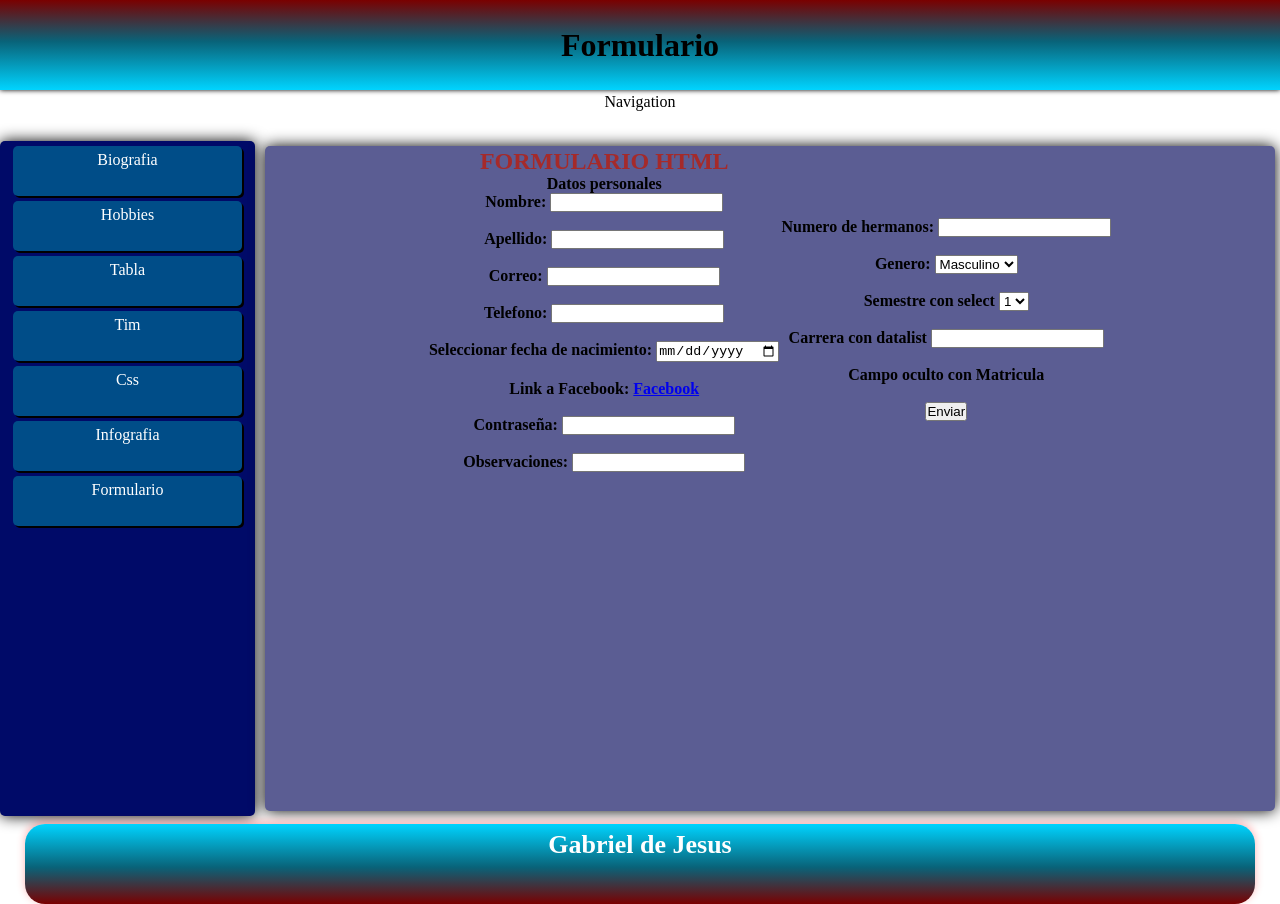
<file: 10maqueta07.html>
<!DOCTYPE html>
<html lang="en">
<head>
    <meta charset="UTF-8">
    <meta name="viewport" content="width=device-width, initial-scale=1.0">
    <title>Maqueta</title>
    <link rel="stylesheet" href="css/10maqueta.css">
</head>
<body>
    <header><h1>Formulario</h1></header>
    <nav>Navigation</nav>
    <main>
        <aside>
            <a id="boton" href="10maqueta01.html">Biografia</a>
            <a id="boton" href="10maqueta02.html">Hobbies</a>
            <a id="boton" href="10maqueta03.html">Tabla</a>
            <a id="boton" href="10maqueta04.html">Tim</a>
            <a id="boton" href="10maqueta05.html">Css</a>
            <a id="boton" href="10maqueta06.html">Infografia</a>
            <a id="boton" href="10maqueta07.html">Formulario</a>
        </aside>
        <section>
            <center>
                
                <table>
                    <th>
                        <h1 style="color: brown;">FORMULARIO HTML</h1>
                        <form style="display: flexbox; justify-content: center; align-items: center; flex-direction: column;" action="procesar_formulario.php" method="POST">
                                <legend>Datos personales</legend>
                            <label>Nombre:</label>
                            <input type="text" name="nombre">
                            <br><br>
                            <label>Apellido:</label>
                            <input type="text" name="apellido">
                            <br><br>
                            <label>Correo:</label>
                            <input type="email" name="correo">
                            <br><br>
                            <label>Telefono:</label>
                            <input type="text" name="telefono">
                            <br><br>
                            <label>Seleccionar fecha de nacimiento:</label>
                            <input type="date" name="fecha_nacimiento">
                            <br><br>
                            <label>Link a Facebook:</label>
                            <a href="https://www.facebook.com">Facebook</a>
                            <br><br>
                            <label>Contraseña:</label>
                            <input type="password" name="contraseña">
                            <br><br>
                            <label>Observaciones:</label>
                            <input type="text" name="observaciones">
                            <br><br>
                            
                        </form>
                    </th>
                    <th>
                        <form>
                        <label>Numero de hermanos:</label>
                            <input type="number" name="numero_hermanos">
                            <br><br>
                            <label for="genero">Genero:</label>
                            <select name="genero" id="genero">
                                <option value="masculino">Masculino</option>
                                <option value="femenino">Femenino</option>
                                <option value="otro">Otro</option>
                            </select>
                            <br><br>
                        <label>Semestre con select</label>
                        <select name="semestre" id="semestre">
                            <option value="1">1</option>
                            <option value="2">2</option>
                            <option value="3">3</option>
                            <option value="4">4</option>
                            <option value="5">5</option>
                            <option value="6">6</option>
                        </select>
                        <br><br>
                        <label>Carrera con datalist</label>
                        <input list="carreras" name="carrera">
                        <datalist id="carreras">
                            <option value="Ingeniería en Sistemas">
                            <option value="Licenciatura en Administración">
                            <option value="Tecnología en Desarrollo de Software">
                        </datalist>
                        <br><br>
                        <label>Campo oculto con Matricula</label>
                        <input type="hidden" name="matricula">
                        <br><br>
                        <button type="submit">Enviar</button>
                        
                        </form>
                    </th>
                </table>
                
            </center>
        </section>
    </main>
    <footer><h1>Gabriel de Jesus</h1></footer>
</body>
</html>
</file>
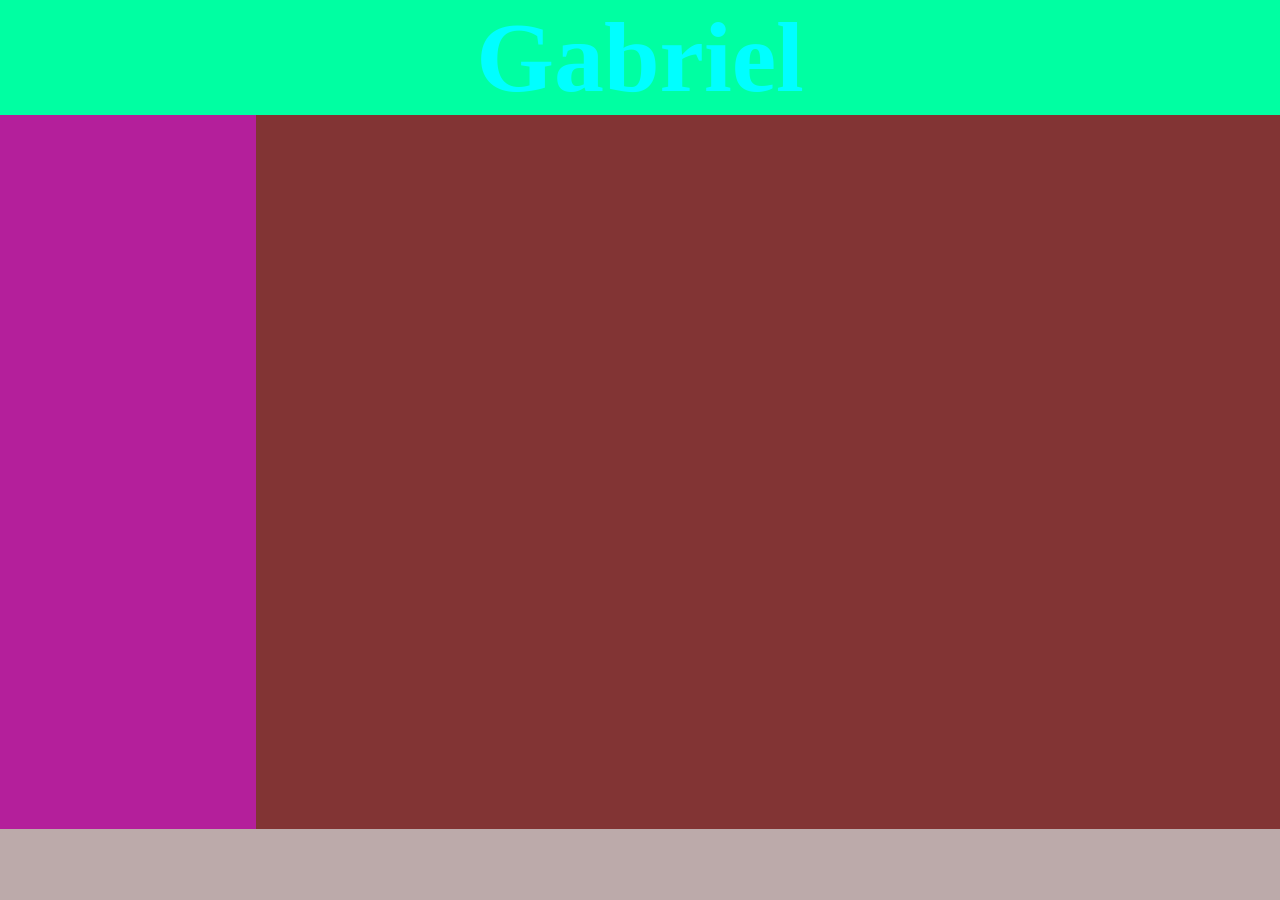
<file: 11media.html>
<!DOCTYPE html>
<html lang="en">
<head>
    <meta charset="UTF-8">
    <meta name="viewport" content="width=device-width, initial-scale=1.0">
    <title>MEDIA QUERIES</title>
    <link rel="stylesheet" href="css/11media.css">
</head>
<body>
    <header><h1>Gabriel</h1></header>
    <nav></nav>
    <main>
    </main>
    <footer></footer>
</body>
</html>
</file>
<file: estilos.css>
*{
    margin: 0px;
    padding: 0px;
    box-sizing: border-box;
    
}
h2{
    text-align: center;
    font-size: 100px;
    color: rgb(128, 128, 128);
    text-shadow: 5px 5px 0px black;
    text-align: center;
}

#boton1{
    display: block;
    text-align: center;
    text-decoration: none;
    background-color: rgb(128, 128, 128);
    color: white;
    width: 300px;
    height: 50px;
    font-size: 20px;
    margin: 10px auto;
    padding: 5px;
    border: red groove 2px;
    border-radius: 0px 10px 50px 0px;
    box-shadow: 0px 0px 5px black;
    font-family: 'minecraft_pe', sans-serif;
}
#boton2{
    display: block;
    text-align: center;
    text-decoration: none;
    background-color: rgb(0, 253, 4);
    color: white;
    width: 250px;
    height: 50px;
    font-size: 20px;
    margin: 10px auto;
    padding: 5px;
    border: rgb(17, 16, 16) groove 2px;
    border-radius: 50px 50px 50px 50px;
    box-shadow: 25px 0px 5px rgb(11, 60, 235);
    font-family: 'minecraft_pe', sans-serif;
}
#boton3{
    display: block;
    text-align: center;
    text-decoration: none;
    background-color: rgb(225, 11, 11);
    color: rgb(241, 238, 238);
    width: 300px;
    height: 50px;
    font-size: 20px;
    margin: 10px auto;
    padding: 5px;
    border: rgb(93, 76, 76) groove 2px;
    border-radius: 50px 10px 50px 0px;
    box-shadow: 0px 0px 50px rgb(213, 207, 15);
    font-family: 'minecraft_pe', sans-serif;
}
#boton4{
    display: block;
    text-align: center;
    text-decoration: none;
    background-color: rgb(57, 31, 31);
    color: rgb(227, 216, 225);
    width: 300px;
    height: 50px;
    font-size: 20px;
    margin: 10px auto;
    padding: 5px;
    border: rgb(232, 236, 27) groove 2px;
    border-radius: 0px 0px 0px 0px;
    box-shadow: 0px 50px 5px rgb(58, 50, 50);
    font-family: 'minecraft_pe', sans-serif;
}
#boton5{
    display: block;
    text-align: left;
    text-decoration: none;
    background-color: rgb(140, 14, 96);
    color: rgb(237, 237, 237);
    width: 300px;
    height: 50px;
    font-size: 20px;
    margin: 10px auto;
    padding: 5px;
    border: rgb(205, 17, 93) groove 2px;
    border-radius: 0px 10px 50px 50px;
    box-shadow: -25px 0px 5px rgb(153, 24, 24);
    font-family: 'minecraft_pe', sans-serif;
}
#boton1:hover{
    display: block;
    text-align: center;
    text-decoration: none;
    background-color: rgb(255, 0, 0);
    color: white;
    width: 300px;
    height: 50px;
    font-size: 20px;
    margin: 10px auto;
    padding: 5px;
    border: red groove 2px;
    border-radius: 0px 10px 50px 0px;
    box-shadow: 0px 0px 5px black;
    transition: 1s ease all;
    transform: scale(1.2);
    font-family: 'minecraft_pe', sans-serif;
}
#boton2:hover{
    display: block;
    text-align: center;
    text-decoration: none;
    background-color: rgb(255, 255, 255);
    color: rgb(23, 22, 22);
    width: 300px;
    height: 50px;
    font-size: 20px;
    margin: 10px auto;
    padding: 5px;
    border: rgb(161, 108, 108) groove 2px;
    border-radius: 0px 10px 50px 0px;
    box-shadow: 0px 0px 5px rgb(143, 117, 117);
    transition: 1s ease all;
    transform: scale(1.2);
    font-family: 'minecraft_pe', sans-serif;
}
#boton3:hover{
    display: block;
    text-align: center;
    text-decoration: none;
    background-color: rgb(43, 30, 30);
    color: white;
    width: 300px;
    height: 50px;
    font-size: 20px;
    margin: 10px auto;
    padding: 5px;
    border: rgb(10, 8, 8) groove 2px;
    border-radius: 0px 10px 50px 0px;
    box-shadow: 0px 0px 5px black;
    transition: 1s ease all;
    transform: scale(1.2);
    font-family: 'minecraft_pe', sans-serif;
}
#boton4:hover{
    display: block;
    text-align: center;
    text-decoration: none;
    background-color: rgb(255, 0, 0);
    color: white;
    width: 300px;
    height: 50px;
    font-size: 20px;
    margin: 10px auto;
    padding: 5px;
    border: red groove 2px;
    border-radius: 0px 10px 50px 0px;
    box-shadow: 0px 0px 5px black;
    transition: 1s ease all;
    transform: scale(1.2);
    font-family: 'minecraft_pe', sans-serif;
}
#boton5:hover{
    display: block;
    text-align: center;
    text-decoration: none;
    background-color: rgb(0, 201, 252);
    color: rgb(10, 10, 10);
    width: 300px;
    height: 50px;
    font-size: 20px;
    margin: 10px auto;
    padding: 5px;
    border: red groove 2px;
    border-radius: 0px 10px 50px 0px;
    box-shadow: 0px 50px 5px rgb(159, 72, 72);
    transition: 1s ease all;
    transform: scale(1.2);
    font-family: 'minecraft_pe', sans-serif;
}
    
@font-face {
    font-family: 'minecraft_pe';
    src: url('minecraft_pe/MINECRAFT PE.ttf') format('truetype');
}
</file>
<file: css/01unidades.css>
*{
    margin: 0;
    padding: 0;
    box-sizing: border-box;
    text-align: center;
}
h1{
    font-size: 50px;
    background-color: black;
    color: aliceblue;
}
a{
    display: block;
    text-align: center;
    text-decoration: none;
    background: black;
    color: white;
    width: 300px;
    height: 50px;
    font-size: 30px;
    margin: 10px auto;
    padding: 10px;
    box-shadow: 0px 0px 5px yellow;
}
div{
    display: block;
    background: red;
    margin: 10px auto;
    color: yellow;
}
#uno{
    display: block;
    width: 300px;
    height: 300px;
    background: red;
    margin: 10px auto;
    color: yellow;
}
#dos{
    display: block;
    width: 30pt;
    height: 30pt;
    background: red;
    margin: 10px auto;
    color: yellow;
}
#tres{
    display: block;
    width: 3in;
    height: 3in;
    background: red;
    margin: 10px auto;
    color: yellow;
}
#cuatro{
    display: block;
    width: 3cm;
    height: 3cm;
    background: red;
    margin: 10px auto;
    color: yellow;
}
#cinco{
    display: block;
    width: 30mm;
    height: 30mm;
    background: red;
    margin: 10px auto;
    color: yellow;
}
#seis{
    display: block;
    width: 30pc;
    height: 30pc;
    background: red;
    margin: 10px auto;
    color: yellow;
}
#siete{
    display: block;
    width: 30Q;
    height: 30Q;
    background: red;
    margin: 10px auto;
    color: yellow;
}
#ocho{
  width: 20%;
  height: 20%;
}
#nueve{
  width: 20em;
  height: 20em;
}
#diez{
  width: 20lh;
  height: 20lh;
}
#once{
  width: 20ex;
  height: 20ex;
}
#doce{
  width: 20ch;
  height: 20ch;
}
#trece{
  width: 20cap;
  height: 20cap;
}
#catorce{
  width: 20ic;
  height: 20ic;
}
</file>
<file: css/02unidades.css>
*{
    margin: 0;
    padding: 0;
    box-sizing: border-box;
    text-align: center;
    
}
body{
    background-image: linear-gradient(to bottom, #7BB1C7, #426350);
    background-attachment: fixed; 
}
div{
    width: 200px;
    height: 200px;
    border: 5px solid #0ef;
    margin: 5px auto;
}
#c1{
    background: red;
}
#c2{
    background: blue;
}
#c3{
    background: powderblue;
}
#c4{
    background: #0ef;
}
#c5{
    background: #35F527;
}
#c6{
    background: #5C705A;
}
#c7 {
  background-color: rgb(255, 0, 0);
}
#c8 {
  background-color: rgb(0, 128, 0); 
}
#c9 {
  background-color: rgb(0, 102, 204); 
}
#c10 {
  background-color: rgba(255, 0, 0, 0.2);
}
#c11 {
  background-color: rgba(0, 128, 0, 0.3);
}
#c12 {
  background-color: rgba(0, 102, 204, 0.8);
}
#c13 {
  background-color: hsl(0, 100%, 50%);
}
#c14 {
  background-color: hsl(120, 100%, 25%); 
}
#c15 {
  background-color: hsl(210, 100%, 50%);
}
#c16 {
  background-image: linear-gradient(to bottom, #ff7e5f, #feb47b);
}
#c17 {
  background-image: linear-gradient(to bottom, #6a11cb, #2575fc);
}
#c18 {
  background-image: linear-gradient(to bottom, #11998e, #38ef7d);
}
#c19 {
  background-image: linear-gradient(to right, #ff7e5f, #feb47b);
}
#c20 {
  background-image: linear-gradient(to right, #6a11cb, #2575fc);
}
#c21 {
  background-image: linear-gradient(to right, #11998e, #38ef7d);
}
#c22 {
  background-image: radial-gradient(circle, #ff7e5f, #feb47b);
}
#c23 {
  background-image: radial-gradient(circle, #6a11cb, #2575fc);
}
#c24 {
  background-image: radial-gradient(circle, #11998e, #38ef7d);
}
#c25 {
  background-color: hwb(0 0% 0%);
}
#c26 {
  background-color: hwb(120 20% 10%);
}
#c27 {
  background-color: hwb(210 10% 20%);
}
</file>
<file: css/10maqueta.css>
*{
    padding: 0;
    margin: 0;
    box-sizing: border-box;
}
body{
    height: 100vh;
    width: 100vw;
    display: grid;
    grid-template-columns: 1fr 4fr;
    grid-template-rows: 10% 5% 75% 10%;
    gap: 3px;
    text-align: center;
}

header{
    background: #7a0000;
    background: linear-gradient(180deg, rgba(122, 0, 0, 1) 0%, rgba(9, 99, 121, 1) 46%, rgba(0, 212, 255, 1) 100%);
    grid-column: 1/3;
    grid-row: 1/2;
    box-shadow: 0px 0px 5px black;
    display: flex;
    justify-content: center;
    align-items: center;
}
nav{

    grid-column: 1/3;
    grid-row: 2/3;
}
main{
    grid-column: 1/3;
    grid-row: 3/4;
    display: grid;
    grid-template-columns:1fr 4fr;
    gap: 5px;
}
aside{
    background: #000a68;
    border-radius: 5px;
    box-shadow: 0px 0px 15px black;
}
section{
    background: rgb(91, 93, 147);
    border-radius: 5px;
    margin: 5px;
    box-shadow: 0px 0px 15px black;
    overflow-x: hidden;
    overflow-y: auto;
}
footer {
    margin: 5px 25px;
    color: white;
    background: #7a0000;
    background: linear-gradient(0deg, rgba(122, 0, 0, 1) 0%, rgba(9, 99, 121, 1) 46%, rgba(0, 212, 255, 1) 100%);
    border-radius: 20px;
    padding: 6px 15px;       
    font-size: 13px;       
    text-align: center;
    box-shadow: 0px -2px 8px rgba(255, 0, 0, 0.3);
    grid-column: 1/3;
    grid-row: 4/5;
}
#boton{
    display: block;
    width: 90%;
    height: 50px;
    margin: 5px auto;
    background: rgb(0, 77, 136);
    color: white;
    padding: 5px;
    border-radius: 5px;
    text-decoration: none;
    box-shadow: 2px 2px 0px black;
}

#boton:hover{
    display: block;
    text-align: center;
    text-decoration: none;
    background-color: rgb(255, 0, 0);
    color: white;
    width: 300px;
    height: 50px;
    font-size: 20px;
    margin: 10px auto;
    padding: 5px;
    border: red groove 2px;
    border-radius: 0px 10px 50px 0px;
    box-shadow: 0px 0px 5px black;
    transition: 1s ease all;
    transform: scale(1.2);
}
video {
  width: 100%;
  max-width: 500px; 
  height: auto;     
}
img {
  width: 100%;
  max-width: 200px; 
  height: auto;     
}
</file>
<file: css/11media.css>
*{
    padding: 0;
    margin: 0;
    transition: all 1s;
}
body{
    height: 100vh;
    width: 100vw;
    display: grid;
    grid-template-columns: 1fr;
    grid-template-rows: 10% 5% 75% 10%;
    text-align: center;
}
header{
    background: red;
}
nav{
    background: blue;
}
main{
    background: green;
}
footer{
    background: gray;
}
@media (max-width: 768px){
    header{
        background-color: rgb(166, 144, 144);
    }
    nav{
        background: aquamarine;
    }
    main{
        background: aqua;
    }
    footer{
        background: rgb(163, 36, 36);
    }
}
@media (min-width: 1024px){
    body{
        font-size: 50px;
        color: aqua;
    }
}
@media (min-width: 0px) and (max-width: 400px){
    body{
        height: 100vh;
        width: 100vw;
        display: grid;
        grid-template-columns: 1fr 1fr;
        grid-template-rows: 1fr 1fr;

    }
    header{
        background: peru;
    }
    nav{
        background: red;
    }
    main{
        background: brown;
    }
    footer{
       background: aqua;
    }
}

@media (min-width: 0px) and (max-width: 400px){
    body{
        height: 100vh;
        width: 100vw;
        display: grid;
        grid-template-columns: 1fr 1fr;
        grid-template-rows: 1fr 1fr;

    }
    header{
        background: peru;
    }
    nav{
        background: red;
    }
    main{
        background: brown;
    }
    footer{
       background: aqua;
    }
}

@media (min-width: 400px) and (max-width: 767px){
    body{
        height: 100vh;
        width: 100vw;
        display: grid;
        grid-template-columns: 1fr;
        grid-template-rows: 1fr 1fr 1fr 1fr;
    }
    header{
        background-color: aliceblue;
    }
    nav{
         background-color: rgb(12, 81, 121);
    }
    main{
         background-color: rgb(11, 5, 2);
    }
    footer{
         background-color: rgb(11, 180, 226);
    }

}
@media (min-width: 768px) and (max-width: 1023px){
    body{
        height: 100vh;
        width: 100vw;
        display: grid;
        grid-template-columns: 1fr 1fr 1fr 1fr;
        grid-template-rows: 1fr;

    }
    header{
         background-color: rgb(161, 9, 151);
    }
    nav{
         background-color: rgb(36, 42, 232);
    }
    main{
         background-color: rgb(10, 189, 43);
    }
    footer{
         background-color: rgb(26, 125, 211);
    }
}
@media (min-width: 1024px) and (max-width: 1800px){
    body{
        height: 100vh;
        width: 100vw;
        display: grid;
        grid-template-columns: 1fr 4fr;
        grid-template-rows: 1fr 10fr 1fr;
    }
    header{
        background-color: rgb(0, 255, 162);
        grid-column: 1/3;
        grid-row: 1/2;
    }
    nav{
        background-color: rgb(180, 31, 155);
        grid-column: 1/2;
        grid-row: 2/3;
    }
    main{
        background-color: rgb(130, 52, 52);
        grid-column: 2/3;
        grid-row: 2/3;
    }
    footer{
        background-color: rgb(188, 170, 170);
        grid-column: 1/3;
        grid-row: 3/4;
    }

}
</file>
